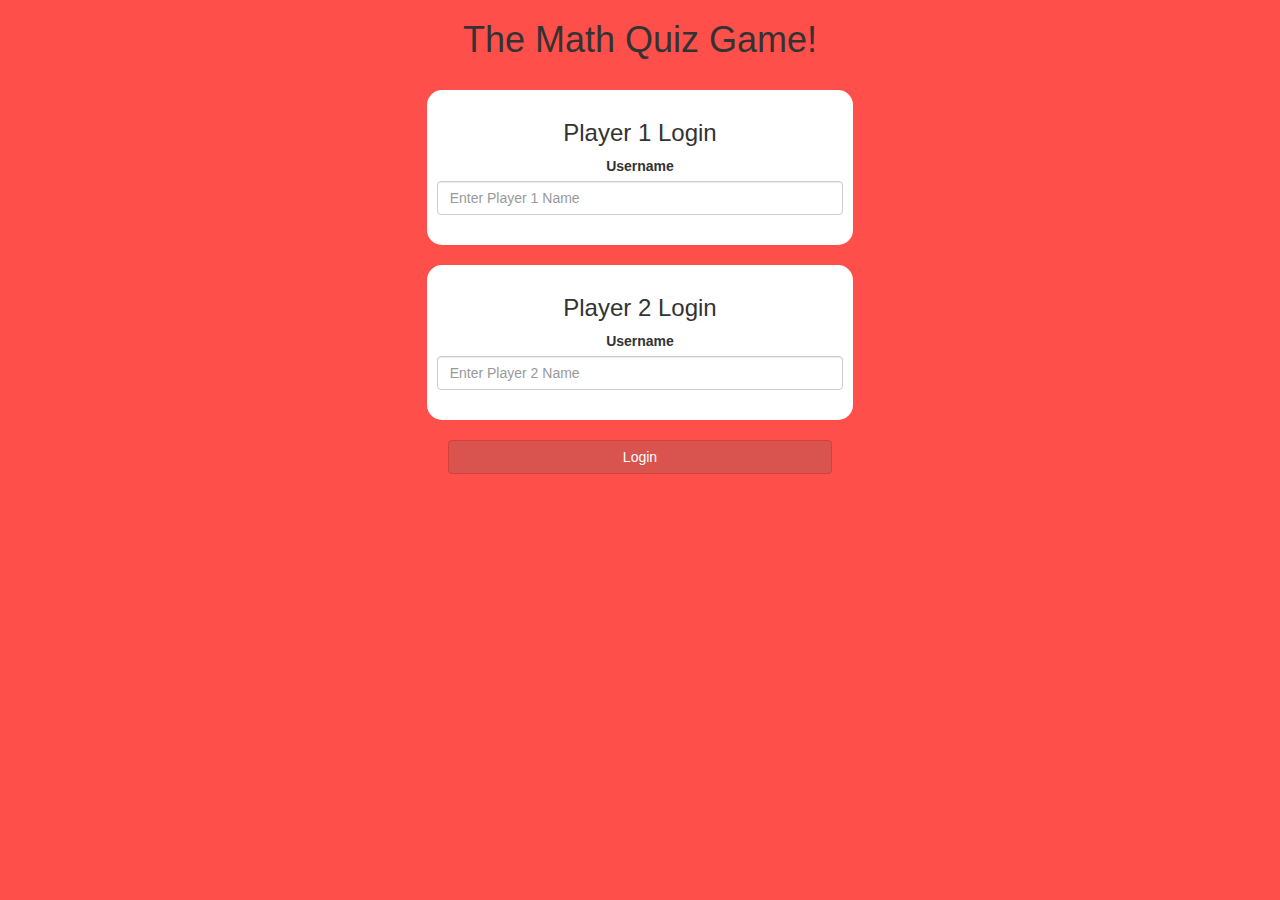
<file: index.html>
<!DOCTYPE html>
<html>
<head>
	<title>The Math Quiz Game</title>

<meta name="viewport" content="width=device-width, initial-scale=1">
<link rel="stylesheet" href="https://maxcdn.bootstrapcdn.com/bootstrap/3.4.0/css/bootstrap.min.css">
<script src="https://ajax.googleapis.com/ajax/libs/jquery/3.4.1/jquery.min.js"></script>
<script src="https://maxcdn.bootstrapcdn.com/bootstrap/3.4.0/js/bootstrap.min.js"></script>

<link rel="stylesheet" type="text/css" href="quiz_game.css">

<script src="quiz_game_login.js"></script>
</head>
<body>
	
<center>
	<h1>The Math Quiz Game!</h1>
	<br>
	<div class="col-lg-4 col-md-8 col-sm-9 col-xs-11 login_div1"> 
		<h3>Player 1 Login</h3>
		
		<label>Username</label>
		<input type="text" placeholder="Enter Player 1 Name" id="Player1_name_input" class="form-control">
		<br>
	</div>
	<br>
	<div class="col-lg-4 col-md-8 col-sm-9 col-xs-11 login_div2"> 
		<h3>Player 2 Login</h3>
		<label>Username</label>
		<input type="text" placeholder="Enter Player 2 Name" id="Player2_name_input" class="form-control">
		<br>
	</div>
	<br>
	<button class="btn btn-danger" onclick="addUser()" style="width:30%;">Login</button>
</center>
<script src="quiz_game_page.js"> </script>
</body>
</html>
</file>
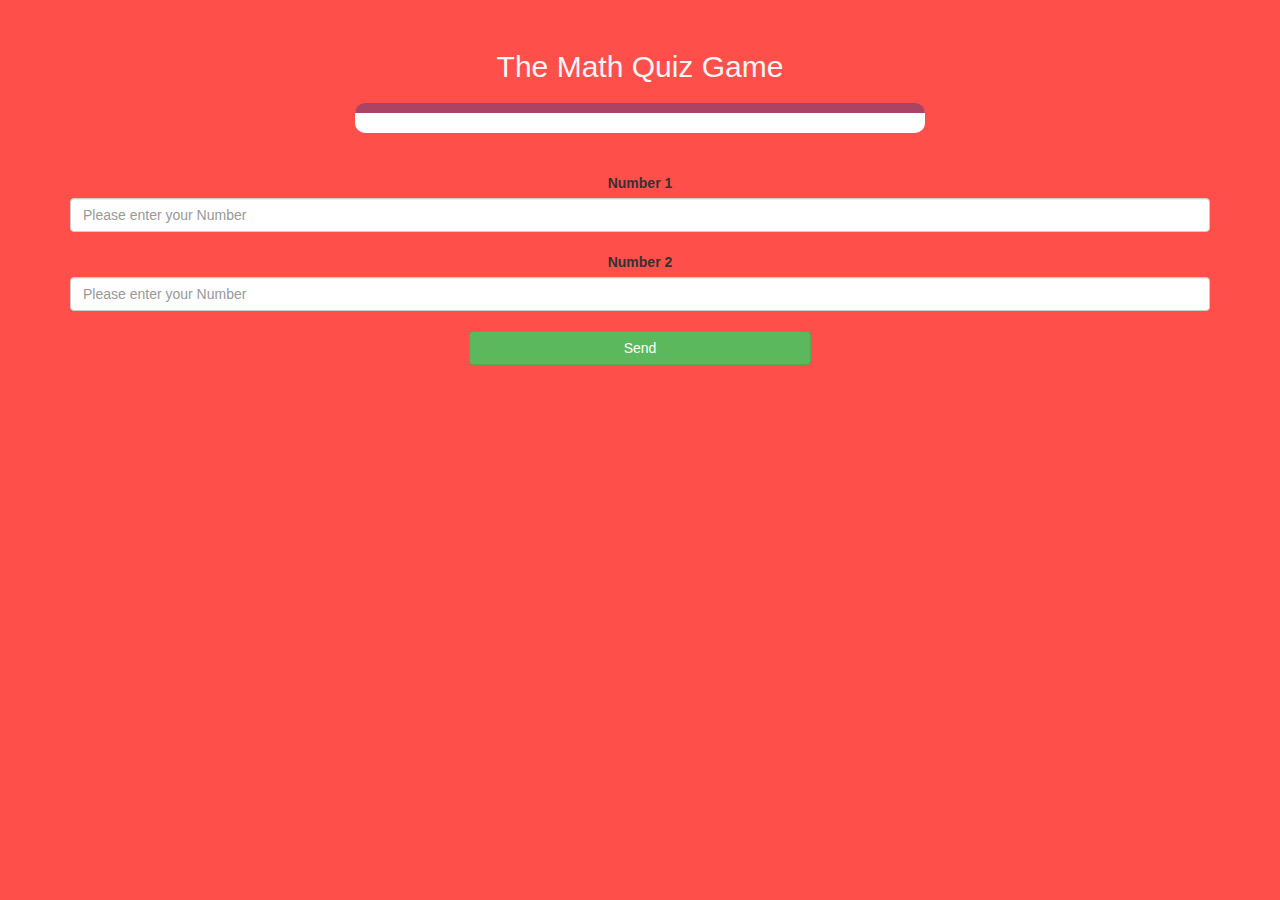
<file: quiz_game_page.html>
<!DOCTYPE html>
<html>
<head>
	<title>The Math Quiz Game</title>

<meta name="viewport" content="width=device-width, initial-scale=1">
<link rel="stylesheet" href="https://maxcdn.bootstrapcdn.com/bootstrap/3.4.0/css/bootstrap.min.css">
<script src="https://ajax.googleapis.com/ajax/libs/jquery/3.4.1/jquery.min.js"></script>
<script src="https://maxcdn.bootstrapcdn.com/bootstrap/3.4.0/js/bootstrap.min.js"></script>

<link rel="stylesheet" type="text/css" href="quiz_game.css">
</head>
<body 
    <h4 id="player1_name"></h4><span id="player1_score"> </span>
    <br>
    <h4 id="player2_name"></h4><span id="player2_score"> </span>
    <div class="container">
        <center>
            <h2 style="color: whitesmoke;">The Math Quiz Game</h2>
            <h3 id="player_question"> </h3>
            <h3 id="player_answer"></h3>
            <div id="output" class="col-lg-6"></div>
            <br>
		<br>

		<label>Number 1</label>
		<input type="text" id="Number1" class="form-control" placeholder="Please enter your Number">
        <br>
        <label>Number 2</label>
		<input type="text" id="Number2" class="form-control" placeholder="Please enter your Number">
		<br>
		<button class="btn btn-success" onclick="send()" style="width: 30%;">Send</button>
	</center>
    </div>




<script src="quiz_game_login.js"></script>
</body>
</html>
</file>
<file: quiz_game.css>
body
{
	background: #FF4F4B;
}

	.login_div1 , .login_div2
	{
		background: white;
		padding: 10px;
		float: none;
		border-radius: 15px;
	}



#word
{
	width: 60%;
}
#word_display
{
	letter-spacing: 5px;
}
#output
{
background: white;
border-radius: 10px;
border-top: 10px solid #AA4465;
padding: 10px;
float: none;
text-align: left;
}
</file>
